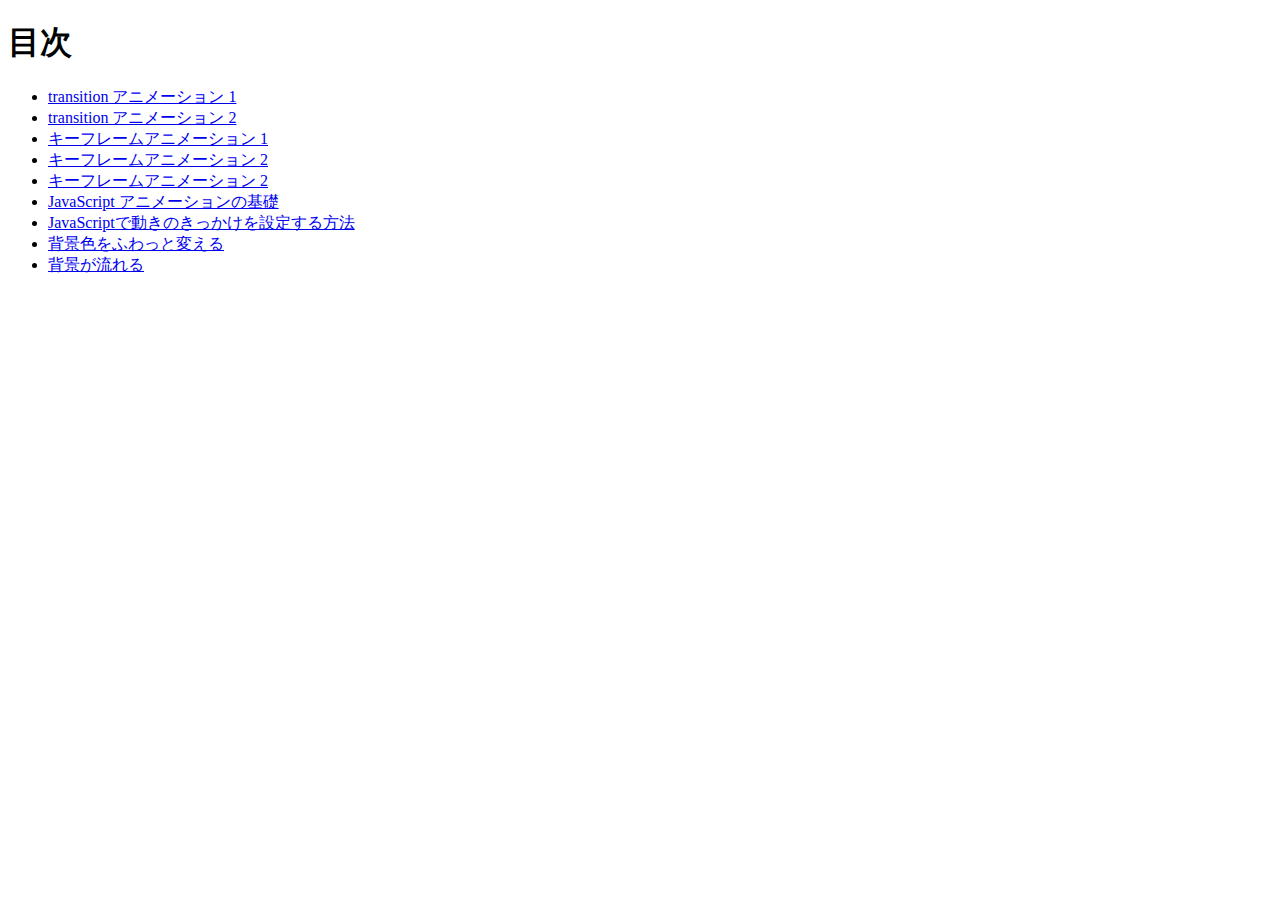
<file: index.html>
<!DOCTYPE html>
<html lang="">
<head>
  <meta charset="UTF-8">
  <title>20251107-js</title>
</head>
<body>
  <h1>目次</h1>
  <ul>
    <li><a href="C2-02a/index.html">transition アニメーション 1</a></li>
    <li><a href="C2-02b/index.html">transition アニメーション 2</a></li>
    <li><a href="C2-03a/index.html">キーフレームアニメーション 1</a></li>
    <li><a href="C2-03b/index.html">キーフレームアニメーション 2</a></li>
    <li><a href="C2-03b/index.html">キーフレームアニメーション 2</a></li>
    <li><a href="C2-05/index.html">JavaScript アニメーションの基礎</a></li>
    <li><a href="C2-06/index.html">JavaScriptで動きのきっかけを設定する方法</a></li>
    <li><a href="C3-02/index.html">背景色をふわっと変える</a></li>
    <li><a href="C3-03/index.html">背景が流れる</a></li>
  </ul>
</body>
</html>
</file>
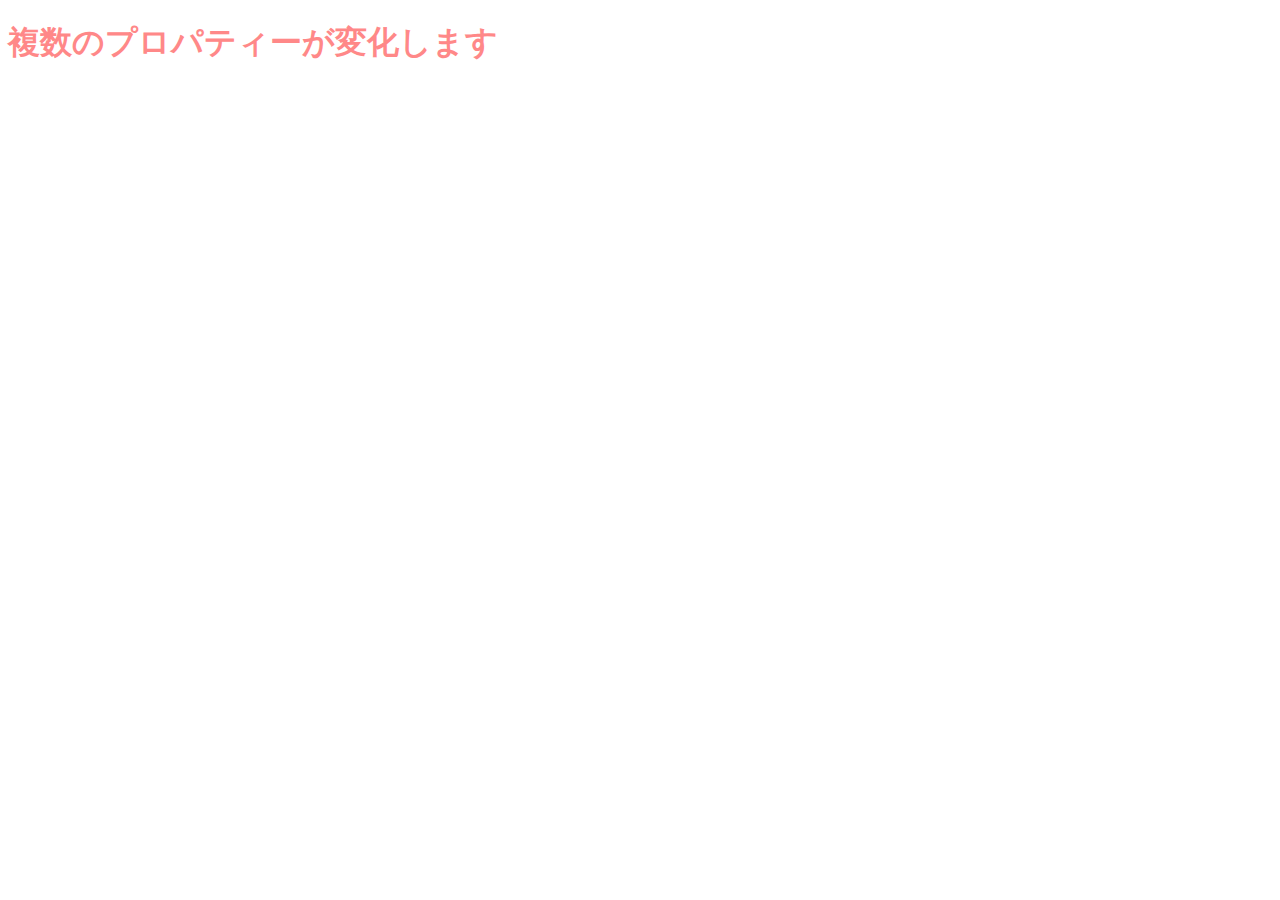
<file: C2-02a/index.html>
<!DOCTYPE html>
<html lang="ja">
<head>
  <meta charset="UTF-8">
  <title>C2-02 transition アニメーション 1</title>
  <link rel="stylesheet" href="style.css">
</head>
<body>
  
  <h1>複数のプロパティーが変化します</h1>
</body>
</html>
</file>
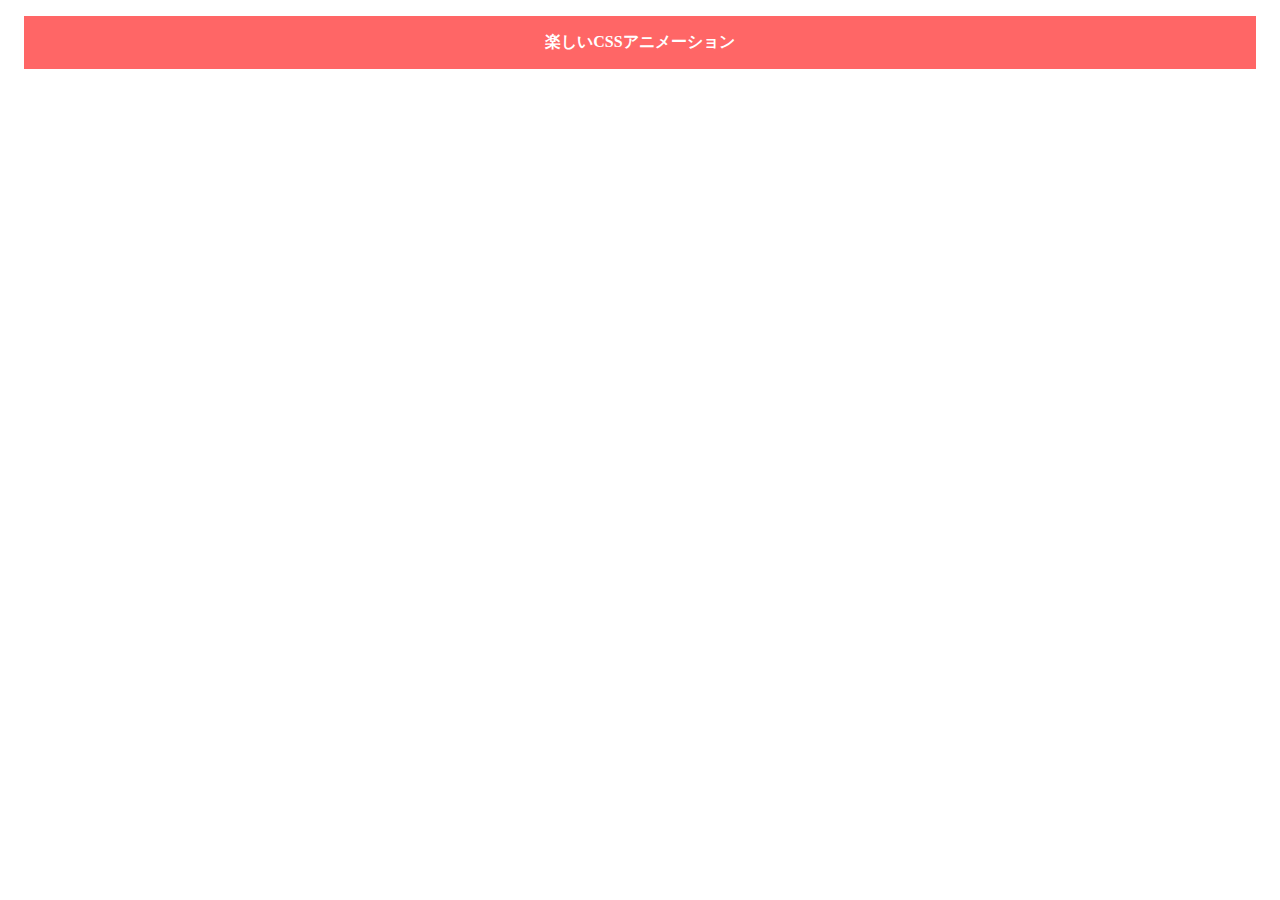
<file: C2-02b/index.html>
<!DOCTYPE html>
<html lang="ja">
<head>
  <meta charset="UTF-8">
  <title>C2-02 transition アニメーション 2</title>
  <link rel="stylesheet" href="style.css">
</head>
<body>
  <h1>楽しいCSSアニメーション</h1>

</body>
</html>
</file>
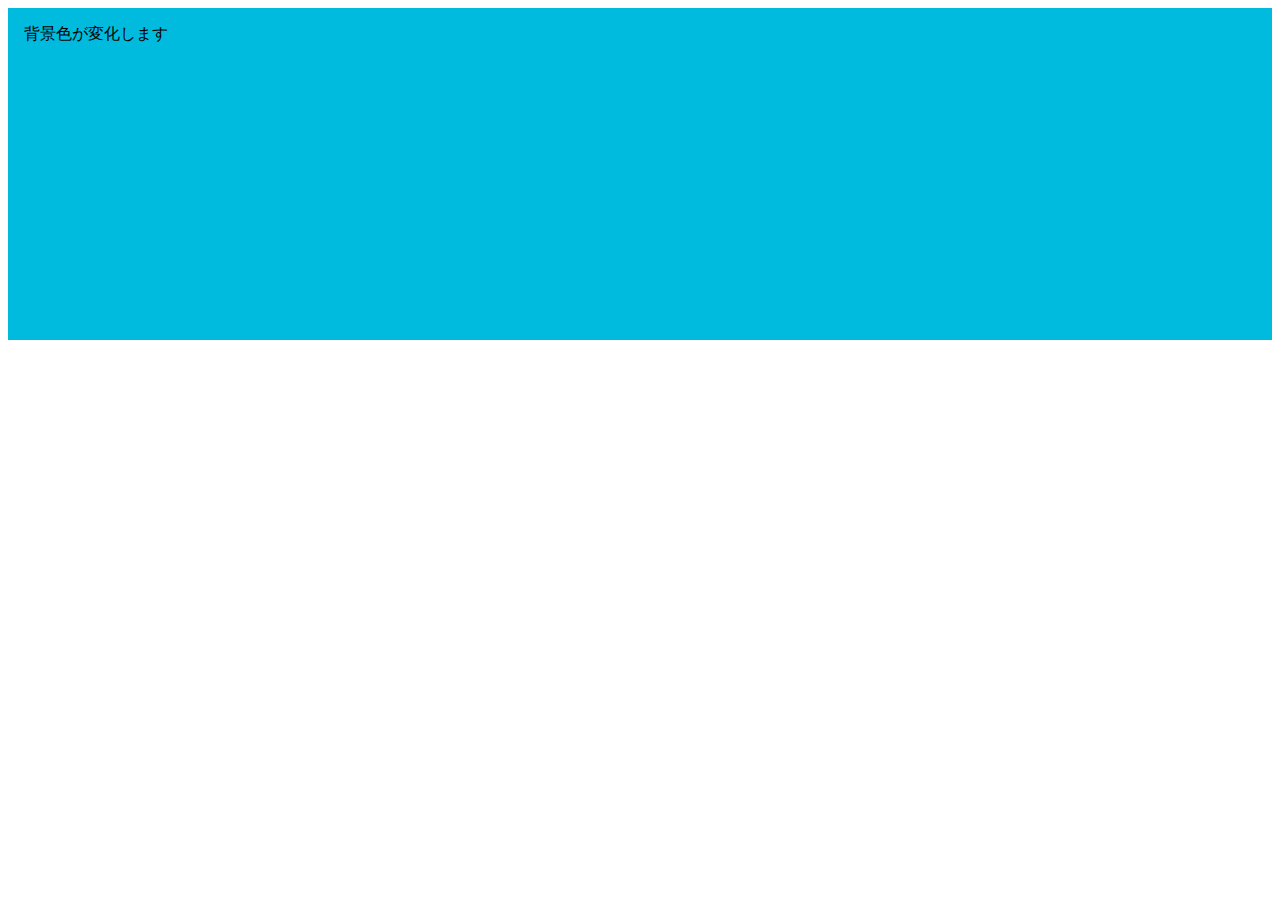
<file: C2-03a/index.html>
<!DOCTYPE html>
<html lang="ja">
<head>
  <meta charset="UTF-8">
  <title>C2-03 キーフレームアニメーション 1</title>
  <link rel="stylesheet" href="style.css">
</head>
<body>
  <div>背景色が変化します</div>
</body>
</html>
</file>
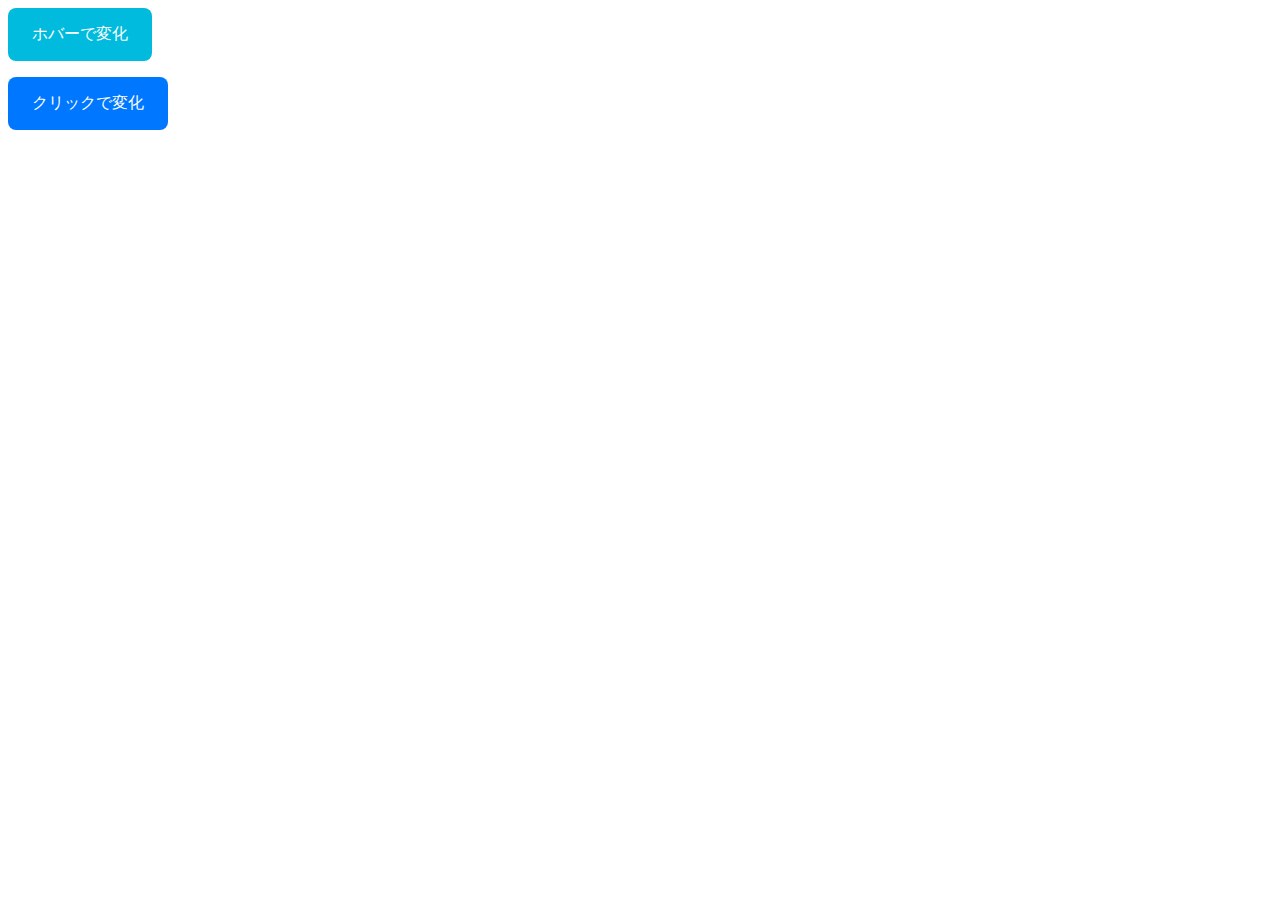
<file: C3-02/index.html>
<!DOCTYPE html>
<html lang="ja">
<head>
  <meta charset="UTF-8">
  <title>C3-02 背景色をふわっと変える</title>
  <link rel="stylesheet" href="style.css">
</head>
<body>
  <!-- CSSでアニメーション -->
  <button class="fade-button">ホバーで変化</button>

  <!-- JSでアニメーション -->
  <button id="fade-button-js">クリックで変化</button>
  
  <script src="script.js"></script>
</body>
</html>
</file>
<file: C2-02a/style.css>
@charset "utf-8";

h1 {
  color: #f88;
  transition: 1s;
}

h1:hover {
  color: #fc2;
}
</file>
<file: C2-02b/style.css>
@charset "utf-8";
html {
  /* font-size: 16px; */
}

h1 {
  background: #f66;
  color: #fff;
  text-align: center;
  font-size: 1rem; /* root em : 16px */
  padding: 1em;
  margin: 1em;
  transition: background 1s, font-size 2s;
}

h1:hover {
  background: #fc2;
  font-size: 2em;
  color: #000;
}
</file>
<file: C2-03a/style.css>
@charset "utf-8";

div {
  background: #0bd;
  height: 300px;
  padding: 1rem;
  animation-name: gradient-box;
  animation-duration: 10s;
}

@keyframes gradient-box {
  0% {
    background: #fc4;
  }
  50% {
    background: #4ca;
  }
  100% {
    background: #0bd;
  }
}
</file>
<file: C3-02/style.css>
@charset "UTF-8";

button {
  display: block;
  margin-bottom: 1rem;
}

/* ホバーで変化 */
.fade-button {
  padding: 1rem 1.5rem;
  font-size: 1rem;
  border: none;
  border-radius: 8px;
  background-color: #0bd;
  color: #fff;
  cursor: pointer;
  /* 背景色の変化をアニメーション */
  transition: background-color .3s ease;
}
.fade-button:hover {
  /* ホバー時の背景色 */
  background-color: #05b;
}

/* クリックで変化 */
#fade-button-js {
  padding: 1rem 1.5rem;
  font-size: 1rem;
  border: none;
  border-radius: 8px;
  background-color: #07f;
  color: #fff;
  cursor: pointer;
  /* 背景色の変化をアニメーション */
  transition: background-color .3s ease;
}
</file>
